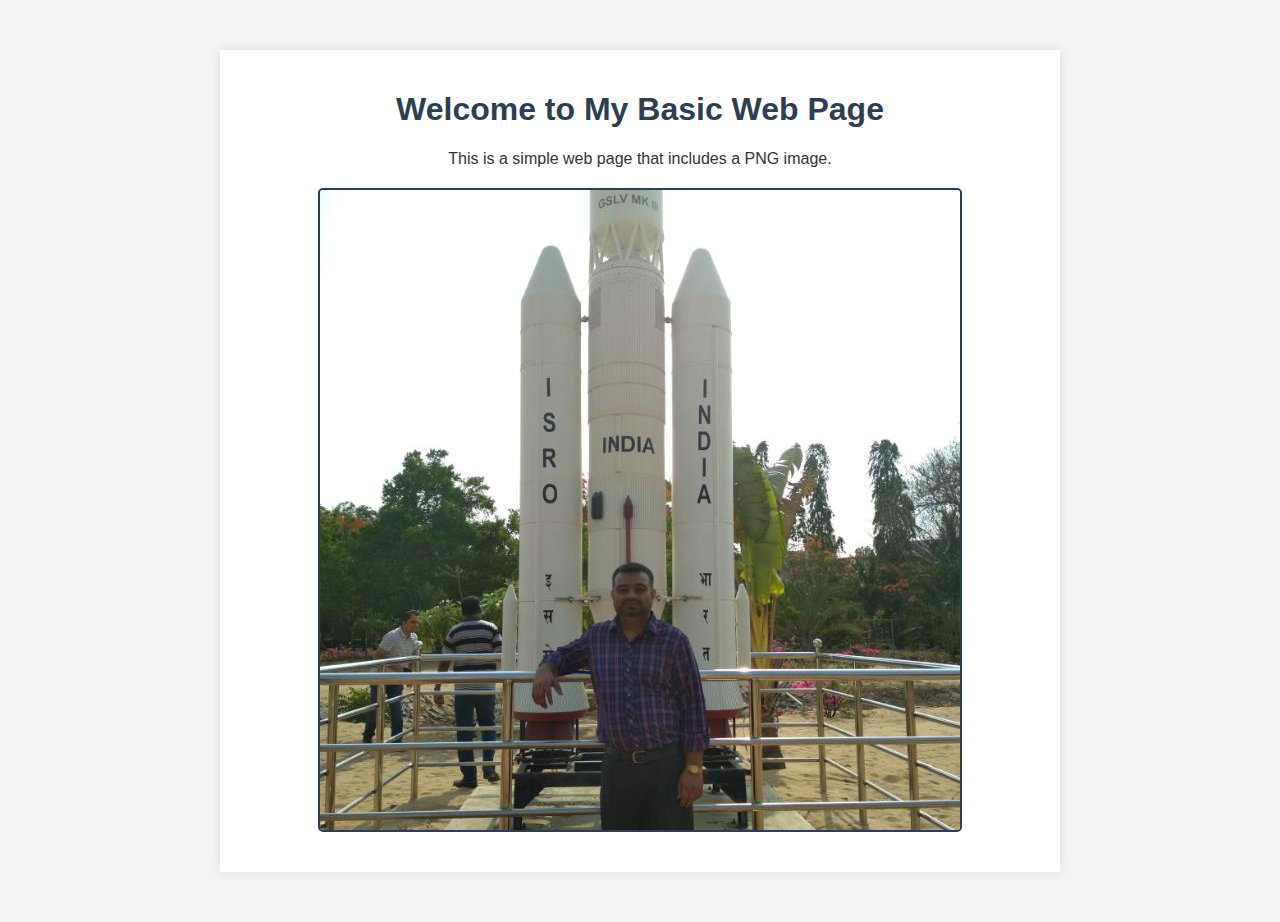
<file: index.html>
<!DOCTYPE html>
<html lang="en">
<head>
    <meta charset="UTF-8">
    <meta name="viewport" content="width=device-width, initial-scale=1.0">
    <title>Basic Web Page</title>
    <link rel="stylesheet" href="styles.css">
</head>
<body>
    <div class="container">
        <h1>Welcome to My Basic Web Page</h1>
        <p>This is a simple web page that includes a PNG image.</p>
         <img src="image.png" alt="A sample PNG image" class="centered-image"> 
    </div>
</body>
</html>
</file>
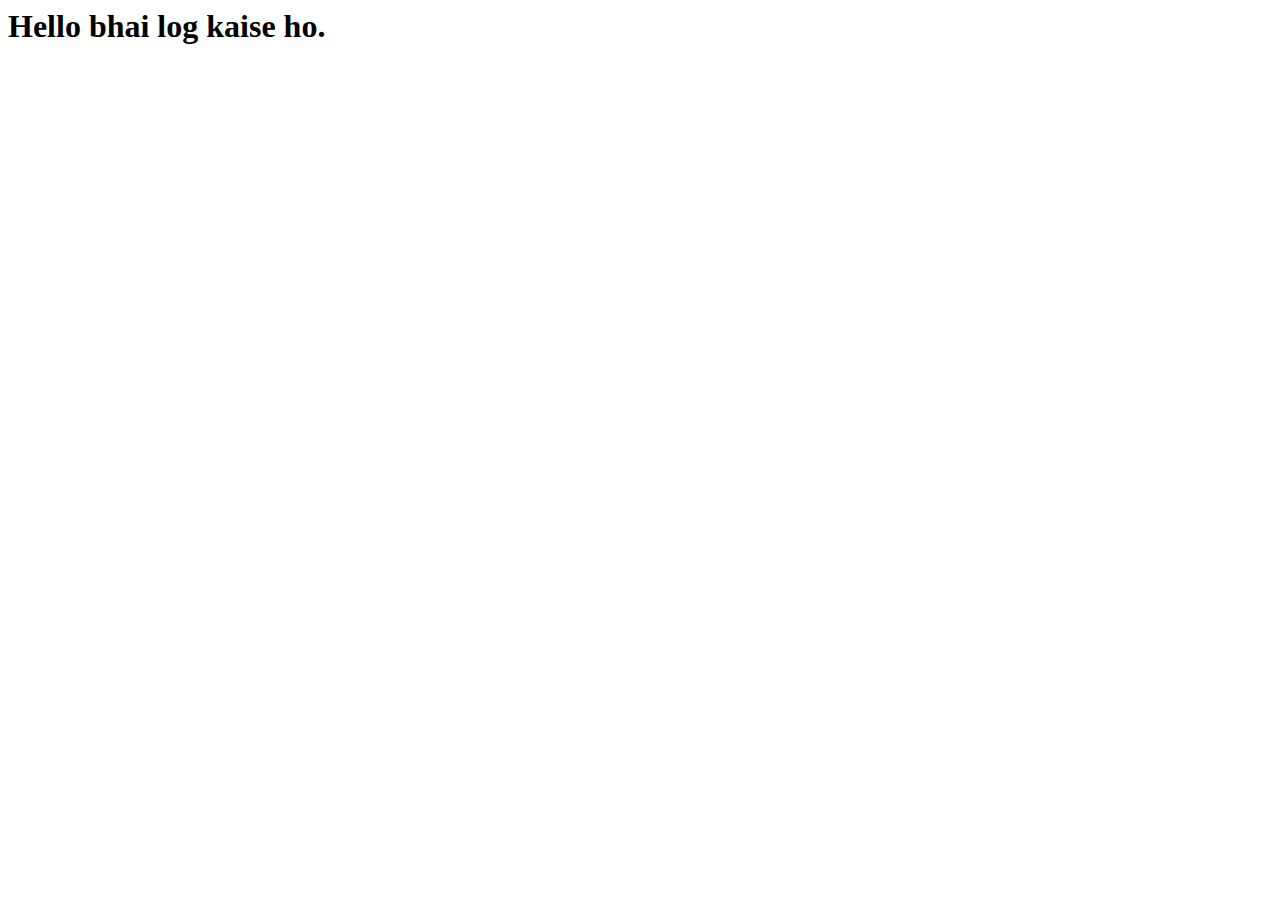
<file: message.html>
<html lang="en">
<head>
    <meta charset="UTF-8">
    <meta name="viewport" content="width=device-width, initial-scale=1.0">
    <title>Document</title>
</head>
<body>
    <h1>Hello bhai log kaise ho.</h1>
    
</body>
</html>
</file>
<file: styles.css>
body {
    font-family: Arial, sans-serif;
    margin: 0;
    padding: 0;
    background-color: #f4f4f4;
    color: #333;
}

.container {
    max-width: 800px;
    margin: 50px auto;
    padding: 20px;
    background-color: #fff;
    box-shadow: 0 0 10px rgba(0, 0, 0, 0.1);
    text-align: center;
}

h1 {
    color: #2c3e50;
}

.centered-image {
    display: block;
    margin: 20px auto;
    max-width: 100%;
    height: auto;
    border: 2px solid #2c3e50;
    border-radius: 5px;
}
</file>
